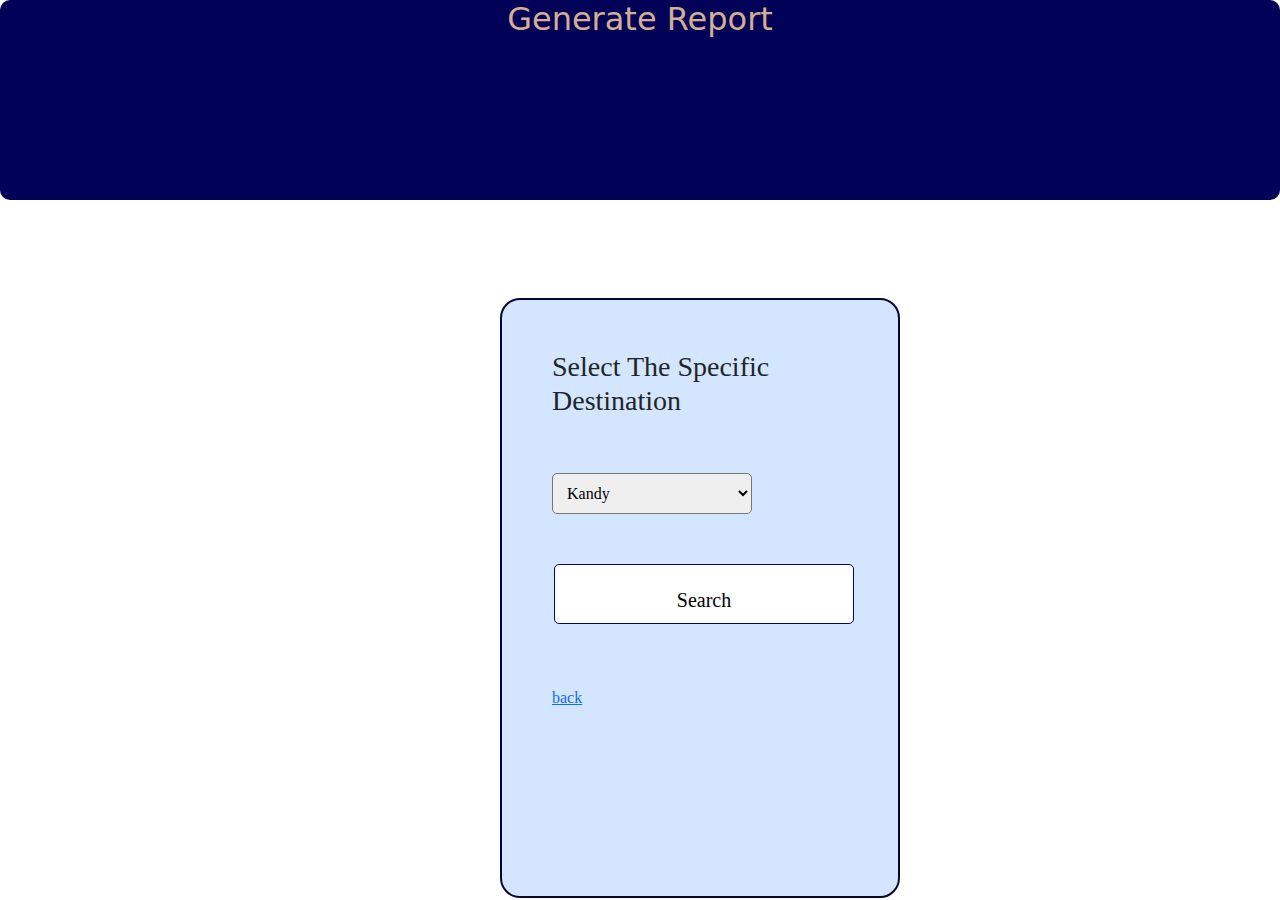
<file: Transport/admingeneratereport.html>
<html >
<head>
    
    <title>Passengers</title>
    <link rel="Stylesheet" href="bootstrap\css\bootstrap.min.css">
    
     <link rel="Stylesheet" href="Style.css">

</head>
<body>
    <header><h2 style="color:rgb(211, 175, 147); text-align: center;">Generate Report</h2></header><br><br>

    <div class="login" >
    
    <form action="admingeneratereport.php" method="post">
<label><h3>Select The Specific Destination</h3></label><br><br>

<select  name="Dest" id="Dest">
<option value="Kandy">Kandy</option>
<option value="Peradheniya">Peradheniye</option>
<option value="Digana">Digana</option>
</select><br><br>
<input  class="signin" type="submit" name="Search" value="Search"><br><br>
<a href="Admin.html">back</a>
</form>



    <script src="bootstrap\js\jquery.js"></script>
    <script src="bootstrap\js\bootstrap.min.js"></script>

    </div>
    </body>
    </html>
</file>
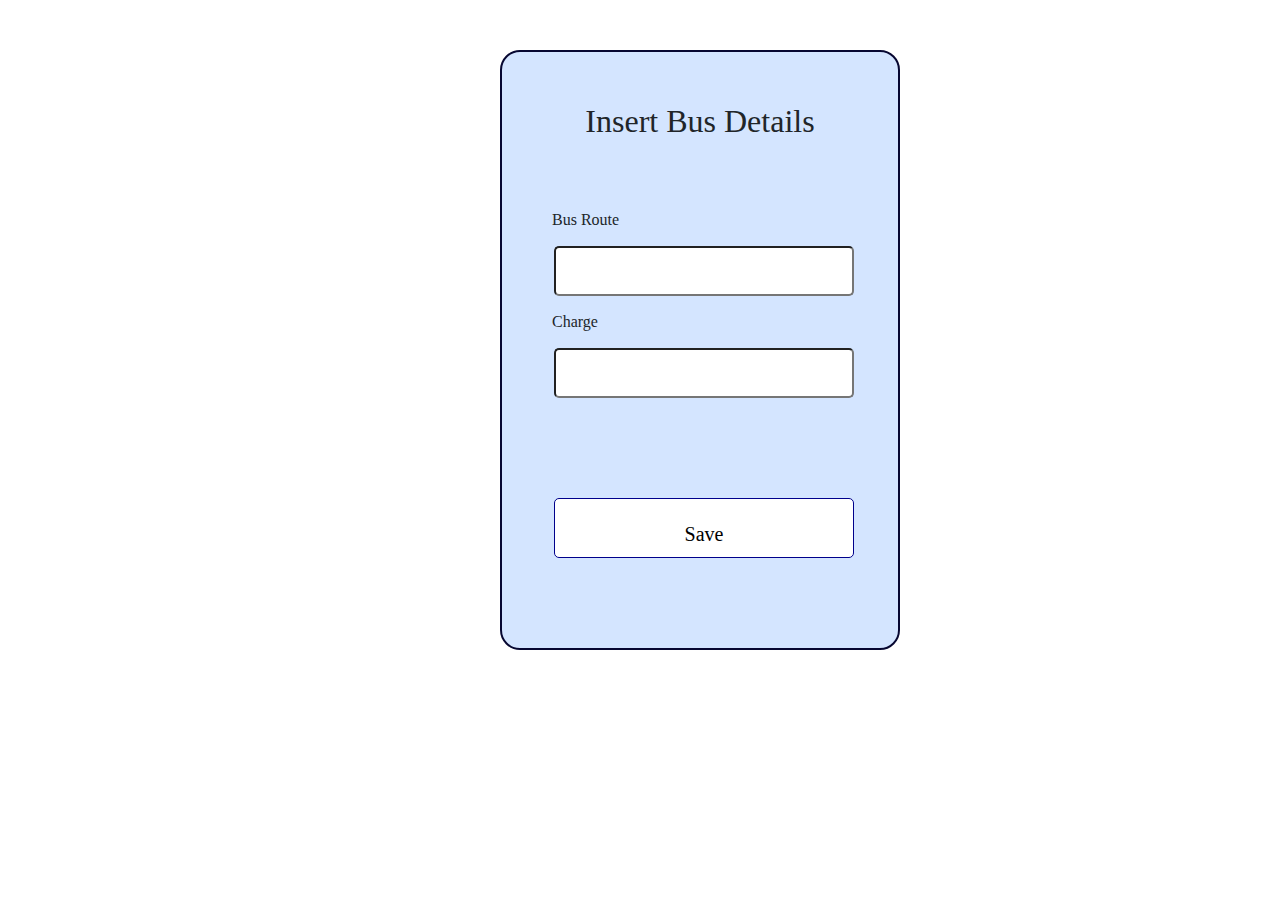
<file: Transport/admininsertdetails.html>
<html >
<head>
    <title>Update details</title>
    <link rel="Stylesheet" href="bootstrap\css\bootstrap.min.css">
    <link rel="Stylesheet" href="Style.css">

</head>
<body>
<div class="update">
    <section class="Bus">
    <div class="login" >
 
<form action="admininsertbusdetails.php" method="post">
            <h2> Insert Bus Details</h2><br>

                
           
                <label>Bus Route</label>
                <input  class="logininput" type="route" name="route" >
                
           
                <label>Charge</label>
                <input  class="logininput"type="text "  name="charge"    ><br><br><br>
           
             
        

                <input  class="signin" type="submit" name="Save" value="Save">
            
        </form>
</div>
</section>
<section class="viewbus">
    

</section>
</div>
<script src="bootstrap\js\jquery.js"></script>
<script src="bootstrap\js\bootstrap.min.js"></script>
</body>
</html>
</file>
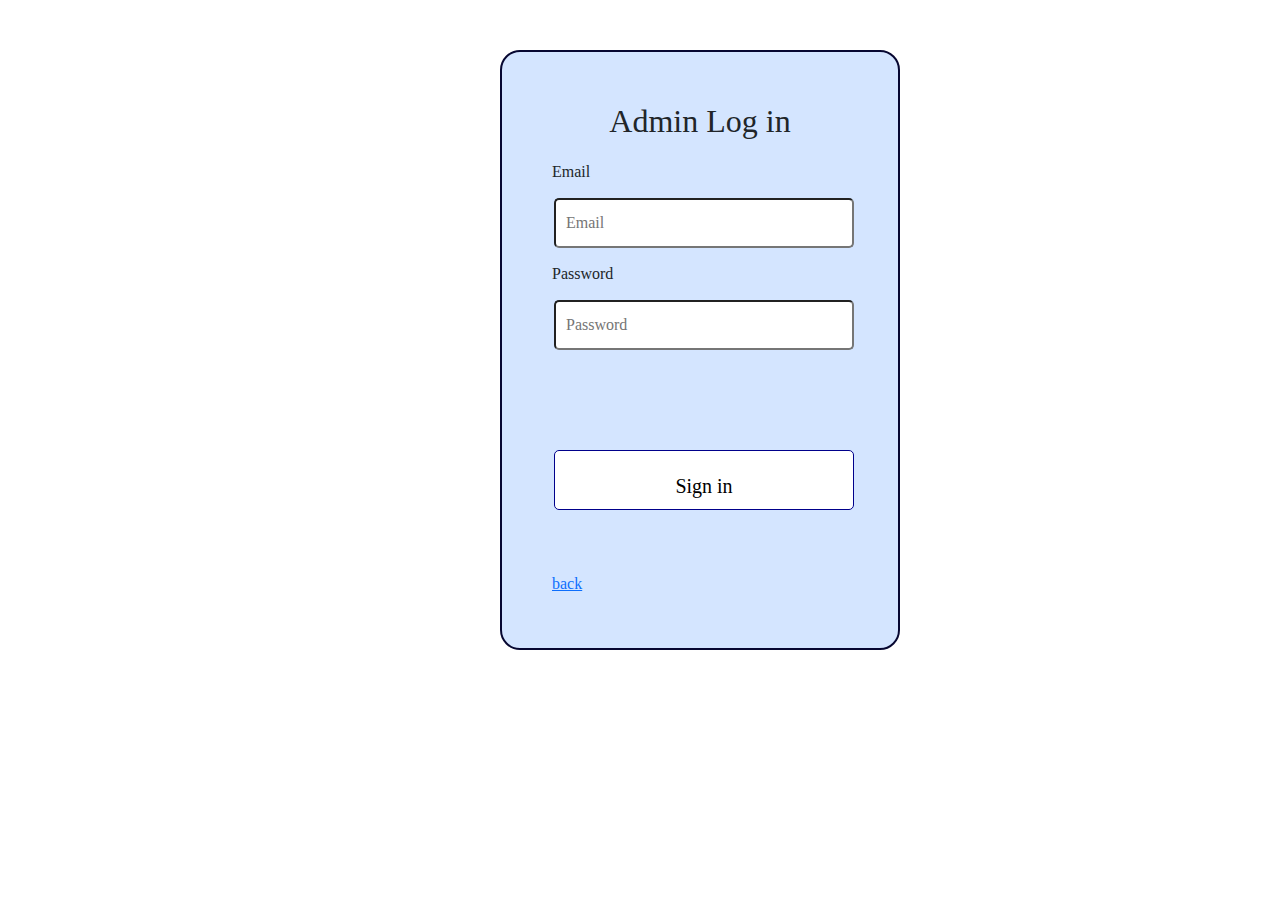
<file: Transport/adminlogin.html>
<html >
<head>
    <title>Login </title>
    <link rel="Stylesheet" href="bootstrap\css\bootstrap.min.css">
    <link rel="Stylesheet" href="Style.css">
   
</head>
<body class ="background" >  
        <div class="login" >
        <form action="adminlogin.php" method="post">
            <h2>Admin Log in</h2>
            
                <label>Email</label>
                <input  class="logininput" type="email" placeholder="Email" name="email">
                
           
                <label>Password</label>
                <input  class="logininput" type="password" placeholder="Password" name="passwd" ><br><br><br>
           
             
             
                <input  class="signin" type="submit" name="signin" value="Sign in"><br><br>
    
            <a href="Index.html">back</a>
        </form>
        </div>
   
   
        <script src="bootstrap\js\jquery.js"></script>
<script src="bootstrap\js\bootstrap.min.js"></script>
</body>
</html>
</file>
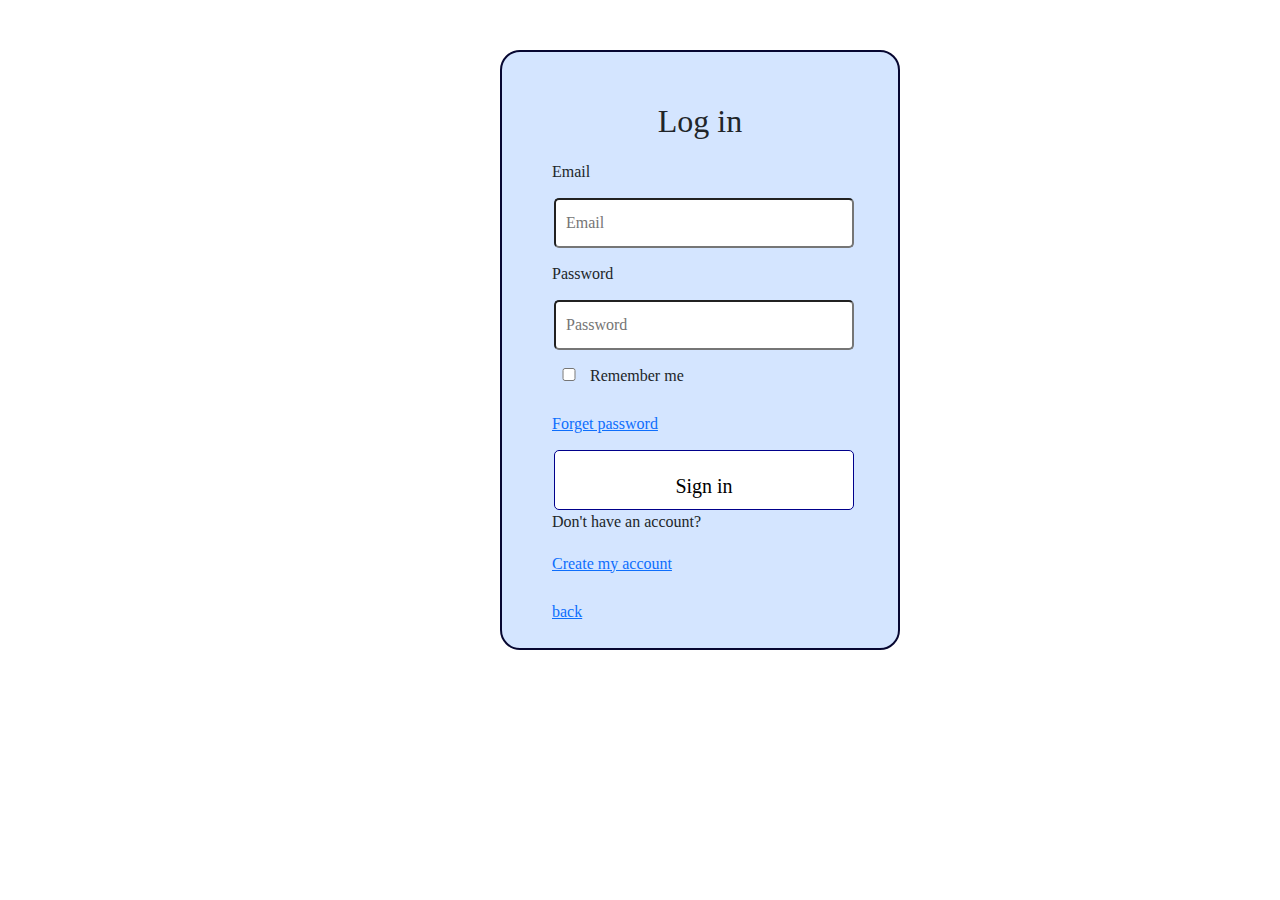
<file: Transport/login.html>
<html >
<head>
    <title>Login </title>
    <link rel="Stylesheet" href="bootstrap\css\bootstrap.min.css">
    <link rel="Stylesheet" href="Style.css">
   
</head>
<body class ="background" >  
        <div class="login" >
        <form action="login.php" method="post">
            <div>
            <h2>Log in</h2>
            
                <label>Email</label>
                <input  class="logininput" type="email" placeholder="Email" name="email" required>
                
           
                <label>Password</label>
                <input  class="logininput" type="password" placeholder="Password" name="passwd" required >
           
             
                <input  class="space" type="checkbox" >
                <label for="">Remember me</label><br>
                <a href="">Forget password</a>
             
                <input  class="signin" type="submit" name="signin" value="Sign in">
            <h6>Don't have an account?</h6>
            <a href="signup.html">Create my account</a><br>
            <a href="Index.html">back</a>
        </form>
        </div>
    </div>
        <script src="bootstrap\js\jquery.js"></script>
<script src="bootstrap\js\bootstrap.min.js"></script>

</body>
</html>
</file>
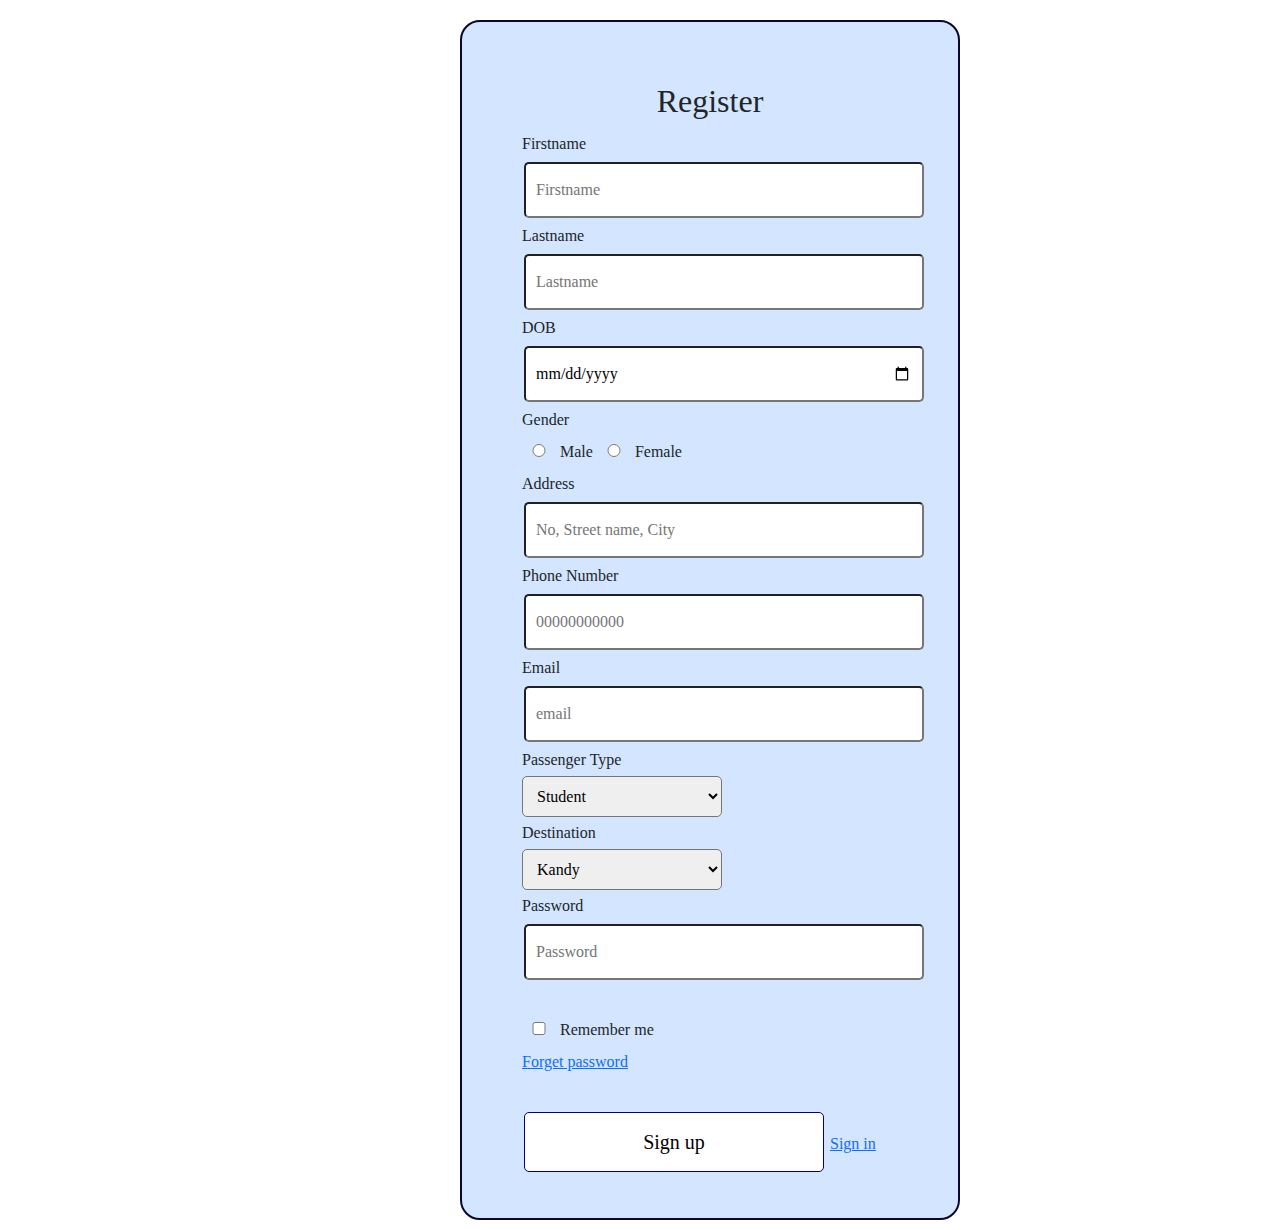
<file: Transport/signup.html>
<html >
<head>
    
    <title>Sign up</title>
    <link rel="Stylesheet" href="bootstrap\css\bootstrap.min.css">
    <link rel="Stylesheet" href="Style.css">
</head>
<body class="background">
   
        <div class="signup" >
        
            <form action="register.php" method="post"> 
                <div>
                <h2>Register</h2>
         
          
                 
                    <label class="Details">Firstname</label>
                    <input  type="text" placeholder="Firstname"  name="FirstName">
                
                
                    <label class="Details">Lastname</label>
                    <input  type="text" placeholder="Lastname"   name="LastName">

               
                    <label class="date">DOB</label>
                    <input  type="date" placeholder="mm/dd/yyyy"   name="DOB">
               
                 <!--This is for selecting gender type out of options-->
                 
                   
                   <label class="Details">Gender </label>

                   <input  class="space" type="radio"  name="r1" value="Male">
                    <label for="">Male</label>
                    <input  class="space" type="radio"  name="r1" value="Female">
                    <label for="">Female</label>
                    
               
        
        
                <label class="Details">Address</label>
                <input  type="text" placeholder="No, Street name, City"  name="Addrss" >
                

                <label class="Details">Phone Number</label>
                <input  type="text" placeholder="00000000000"  name="PhoneNumber">
           
                 <label class="Details">Email</label>
                <input  type="email" placeholder="email"   name="Email">
            

                <!--This is for passenger selecting their type-->
            
                <label >Passenger Type</label>
                <div  class="selection"  >
                <select name="PassengerType">
                    <option value="Student">Student</option>
                    <option value="Staff">Staff</option>
                    
                </select>
                </div>
             
                <label>Destination</label>
                <div  class="selection" >
                <select name="Destination">
                    <option value="Kandy">Kandy</option>
                    <option value="Peradheniya">Peradheniya</option>
                    <option value="Digana">Digana</option>
            
                </select>
            
           
        
          
                <label class="Details">Password</label>
                <input  type="password" placeholder="Password"  name="Pswd"><br><br>
          
             
                <input  class="space" type="checkbox" > <label>Remember me</label><br>
                 <a href="">Forget password</a><br><br>

                
             <input  class="signin" type="submit" name="submit" value="Sign up">
            
            <a href="login.html">Sign in</a>
        </form>
        </div>
    </div>
        <script src="bootstrap\js\jquery.js"></script>
<script src="bootstrap\js\bootstrap.min.js"></script> 

</body>

</html>
</file>
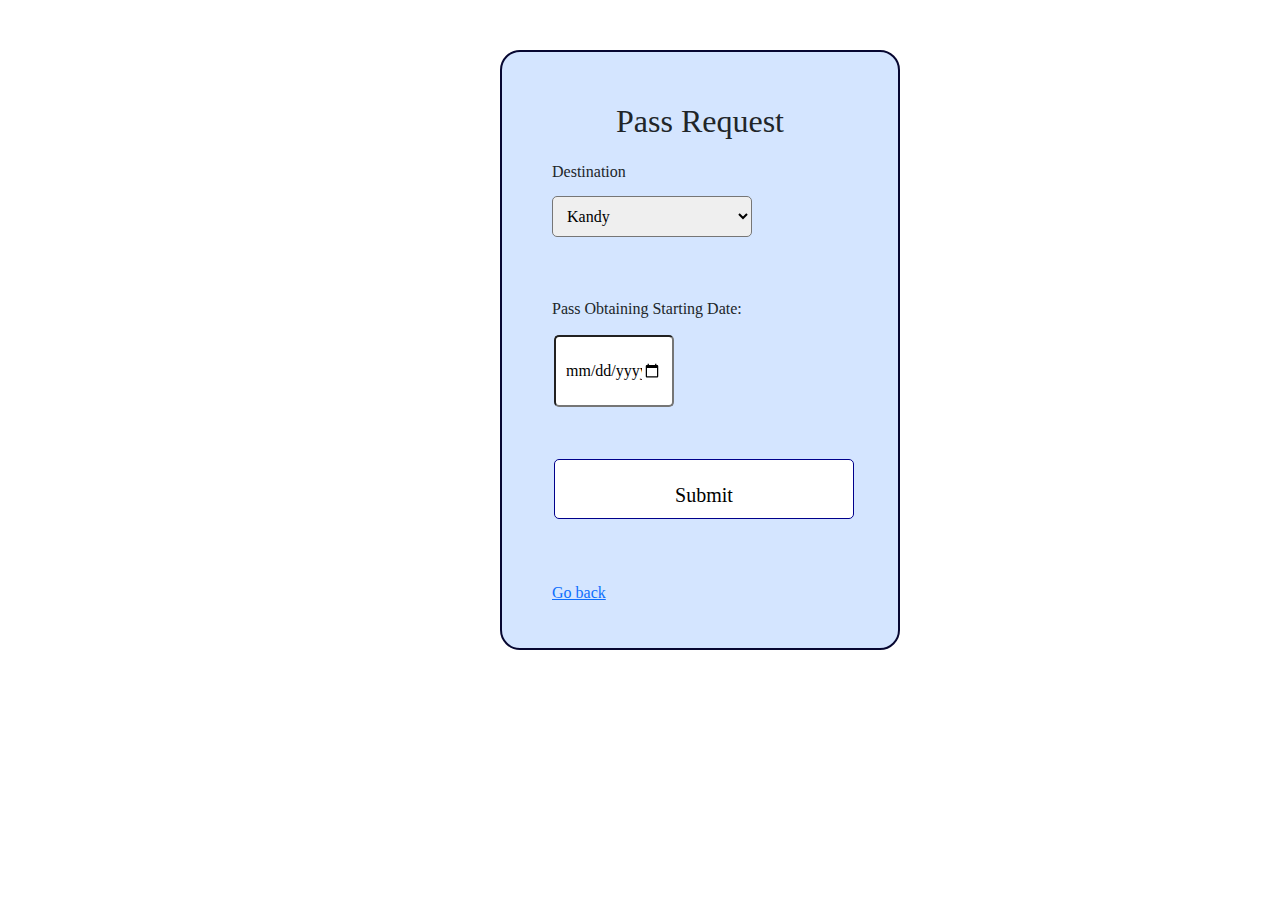
<file: Transport/userpassrequest.html>
<html>
<head>
    <title>Pass request</title>
    <link rel="Stylesheet" href="bootstrap\css\bootstrap.min.css">
    <link rel="Stylesheet" href="Style.css">
</head>
<body>
    <div class="login">
    <form action="userpassrequest.php" method="post">
        <h2>Pass Request</h2>
        <label>Destination</label>
                <div  class="selection" >
                <select name="Destination">
                    <option value="Kandy">Kandy</option>
                    <option value="Peradheniya">Peradheniya</option>
                    <option value="Digana">Digana</option>
                  
         </select><br><br>
       
         <label>Pass Obtaining Starting Date:</label>
        <input type="date"  class="date"  name="period" ><br><br>

     
         <input  class="signin" type="submit" name="Submit" ><br><br>
         <a href="userlogin.php">Go back</a>
         

        </div>   
        

    </form>
    <script src="bootstrap\js\jquery.js"></script>
<script src="bootstrap\js\bootstrap.min.js"></script>
</body>
</html>
</file>
<file: Transport/Style.css>
*{
    margin: 0;
    padding: 0;
}
.logo img{
float: left;
padding-left: 20px;
padding-top: 20px;
width:150px;
height:150px; 
}

header{
    width:100%;
    height: 200px;
    background-color: rgb(1, 1, 87);
    border-radius: 10px;
    
}
.logo h2{
    font-size: 40px;
    font-family:'Trebuchet MS';
    color: rgb(226, 219, 201);
    text-transform: uppercase;
    padding-left: 200px;
    padding-top: 20px; 
}

 .logo h4{
    font-size: 15px;
    font-family:'Lucida Sans';
    font-style: italic;
    color: rgb(188, 180, 158);
    padding-left: 200px;
 }
bc
nav a{
    display: inline-block; 
    font-size: 15px;
    text-transform: uppercase;
    text-decoration: none;
    font-weight: bold;
    color: darkblue;
    
}
nav ul li{
    display: inline-block;
    vertical-align: top;
    text-align: center;
    padding-left: 50px;
    list-style: none;
}
li a{
    display: block;
    color: rgb(233, 175, 175);
    text-align: center;
    padding: 14px 14px;
    text-decoration: none;
    border-radius: 10px;
}
li a:hover{
    background-color: rgb(236, 177, 169);
    color: darkblue
}
#home h1{
    font-family: Arial;
    font-size: 50px;
    color: rgb(145, 14, 14);
    text-transform:uppercase ;
    text-align: center;
    padding-top: 200px;
    margin-bottom: 50px;
    font-weight: 700;

    
}

#home #button{
    font-size: 50px;
    text-decoration: none;
    text-shadow: black 2px solid;
    padding-left: 200px;
    text-align: center;
    color: rgb(38, 13, 89);
    border: rgb(37, 8, 71) 2px solid;
    margin-top: 100px;
    margin-left: 600px;
    padding: 10px 20px;
    border-radius: 10px;
   
 
}

#home #button:hover{
    background-color: rgb(17, 17, 88);
    color: white;
}
#about{
    height: 750px;
}
#aboutimg{
    font-weight: 500;
}
#about #school{
    margin-left:150px;
    margin-top: 50px;
    width: 500px;
    height: 100px;
   text-transform:uppercase;
   color: darkblue;
   
  
}  
#school,#bus{
    display: inline-block;
    }
    #about #bus{
    margin-left: 700px;
    margin-top: 50px;
    width: 200px;
    height: 100px;
   text-transform:uppercase;
   
}
#school #aboutimg{
    width: 300px;
    height: 300px;
    margin-left: 0px;
    border-radius: 20px;
    
}
   #aboutimg{
    padding: 0;
  margin-left: 100px;
  width: 300px;
 height: 300px;
  margin-top: 0;
   }
  

h3.heading {
    font-size: 50px;
    font-family:'Gill Sans';
    text-transform: uppercase;
    text-align: center;
    padding-top: 100px;
    color: rgb(201, 133, 111);

}
 h3.heading:hover{
    color: rgb(251, 251, 251);
}
#services{
    height: 750px;
}

footer{
    background-color: rgb(11, 11, 11);
    height: 550px;
    border-radius: 10px;
    
}


/*login page styling starts here*/

.login{
    display: inline-block ;
    border: 30px;
    line-height: 3;
    margin-left: 300px;
}
.login form{
    height: 600px;
    width: 400px;
    line-height: 3;
    align-items: center;
    margin-top: 50px;
    padding: 50px;
    
}
.login h2{
    text-align: center;
    padding: 0  ;

} 

form{
    
    height: 1200px;
    width: 500px;
    font-family:'Trebuchet MS';
    background-color: rgb(212, 229, 255);
    padding-top: 0;
    padding : 60px ;
    margin-left: 200px;
    justify-content: center;
   border: rgb(7, 7, 49) 2px solid;
   border-radius: 20px;
}



.signin{
    border: darkblue 1px solid;
    width: 300px;
    text-decoration: none;
    padding: 5px ;
    text-align: center;
    font-size: 20px;
    height: 60px;

}


.signin:hover{
    background-color: darkblue;
    color: rgb(255, 255, 255);
   
}

input{
    background-color: white;
    padding: 10px ;
    border-radius: 5px;
    margin: 2px;
    width:400px;
    
 
}

/*sign up page styling starts here*/
.signup{
        padding: 10px ;
        line-height: 2;
        margin-top: 10px;
        margin-left: 250px;
    }
    
    
   
    label.Details{
        display: block;
    }
    label.Details.gender{
        width: 60px;
    }
    select{
        width: 200px;
        padding: 10px;
        border-radius: 5px;

    }
    input.logininput{
     padding: 10px ;
    border-radius: 5px;
    margin: 2px;
    width:300px;
    height: 50px;
    
       
    }
    input.space{
        width: 30px;
    }
   input.date{
    width: 120px;
   }
    .signup h2{
        text-align: center;
    }
    
   #getintouch{
    color:white;
   }
  
   .sidemenu{
    display: flex;
    height: 600px;
    width: 300px;
   
   }
</file>
